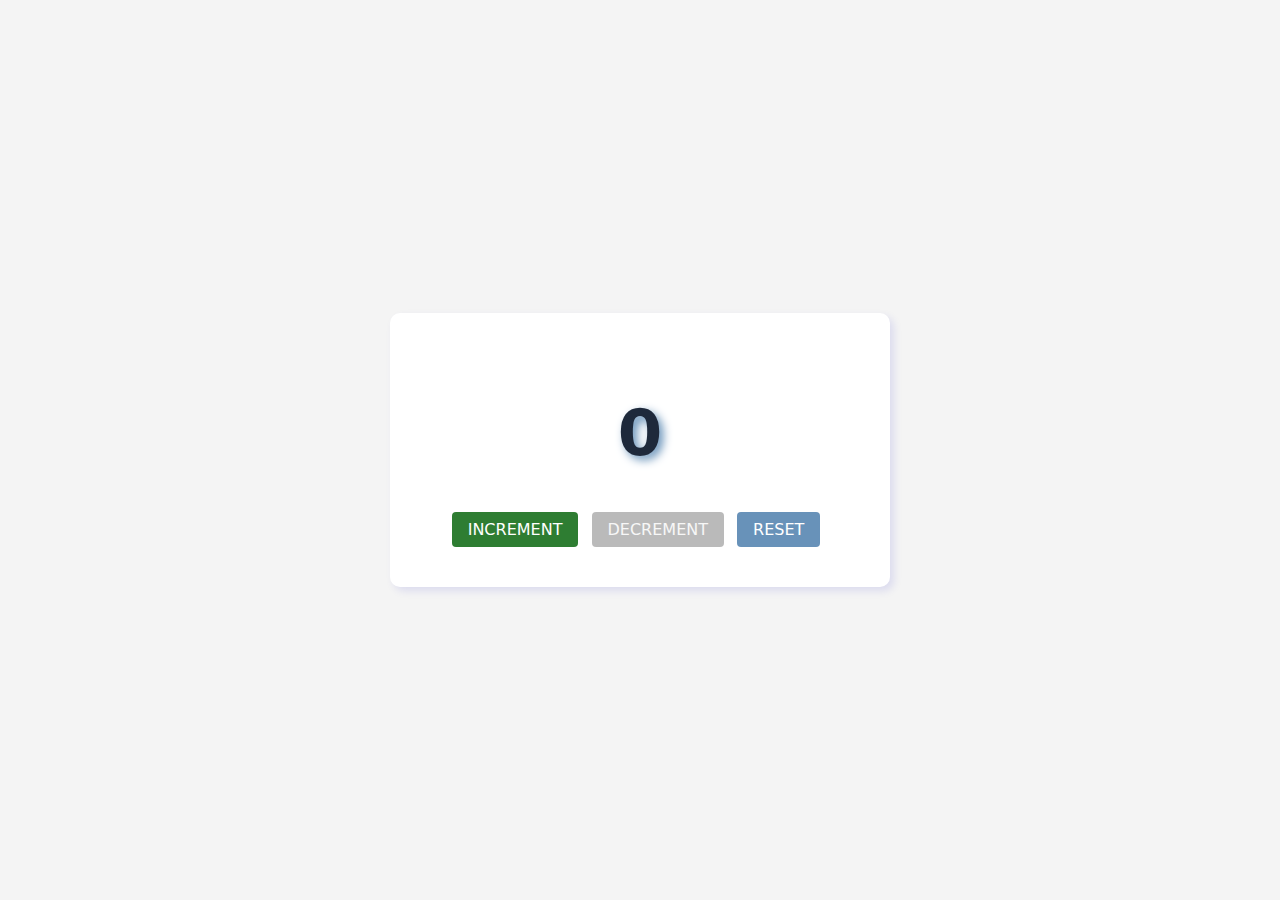
<file: button-counter/index.html>
<!DOCTYPE html>
<html lang="en">

<head>
    <meta charset="UTF-8">
    <meta name="viewport" content="width=device-width, initial-scale=1.0">
    <title>Button Counter</title>
    <link rel="stylesheet" href="style.css">
</head>

<body>

    <div class="app">
        <h1 id="display">0</h1>
        <button id="increment-btn" class="btn-increment">Increment</button>
        <button id="decrement-btn" class="btn-decrement">Decrement</button>
        <button id="reset" class="btn-reset">Reset</button>
    </div>

    <script src="app.js"></script>
</body>

</html>
</file>
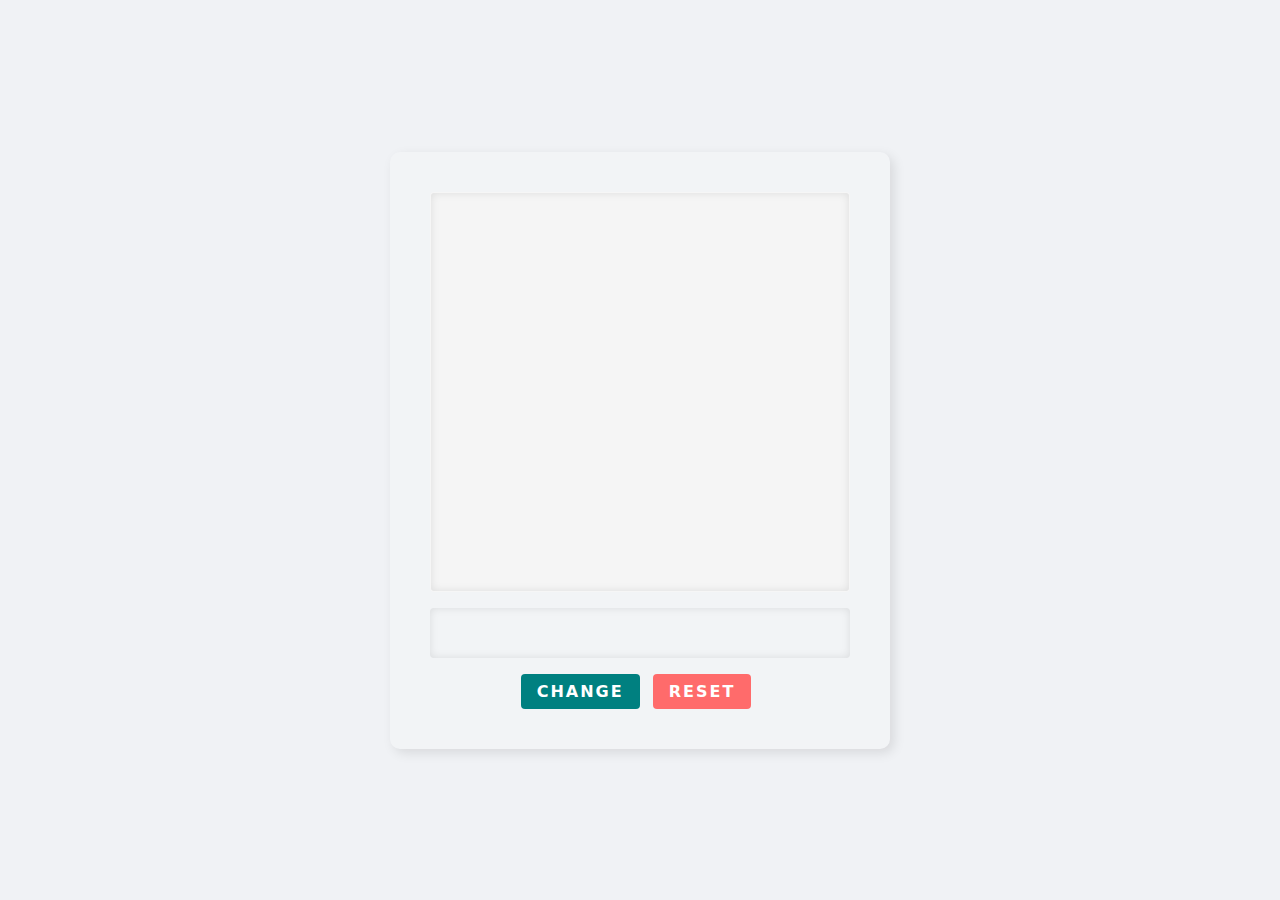
<file: color-changer/index.html>
<!DOCTYPE html>
<html lang="en">

<head>
    <meta charset="UTF-8">
    <meta name="viewport" content="width=device-width, initial-scale=1.0">
    <title>Color Changer</title>
    <link rel="stylesheet" href="style.css">
</head>

<body>

    <div class="app">
        <div id="display"></div>
        <div id="color-code"></div>
        <button id="change-btn" class="btn-change">Change</button>
        <button id="reset-btn" class="btn-reset">Reset</button>
    </div>

    <script src="app.js"></script>
</body>

</html>
</file>
<file: button-counter/style.css>
:root {
    --green: #2e7d32;
    --red: #c62828;
    --blue: #6892b9;
    --gray: #9e9e9e;
    --white: #ffffff;
    --bg: #f4f4f4;
    --heading-clr: #1e293b;
}

*,
*::before,
*::after {
    box-sizing: border-box
}

html {
    font-family: system-ui, -apple-system, BlinkMacSystemFont,
        'Segoe UI', Roboto, Oxygen, Ubuntu, Cantarell,
        'Open Sans', 'Helvetica Neue', sans-serif;
}

body {
    min-height: 100vh;
    margin: 0;
    display: flex;
    justify-content: center;
    align-items: center;
    background: var(--bg);
}

/* ========== App Container ========== */
.app {
    width: min(500px, 90%);
    padding: 2.5rem;
    text-align: center;
    background: var(--white);
    border-radius: 10px;
    box-shadow: 4px 4px 8px rgb(0 0 200 / 10%);
}

/* ========== Typography ========== */
h1 {
    font-size: clamp(2.5rem, 6vw, 4rem);
    color: var(--heading-clr);
    text-shadow: 4px 4px 10px var(--blue);
}

/* ========== Buttons ========== */
button {
    padding: 0.5rem 1rem;
    margin-right: 0.5rem;
    border: none;
    border-radius: 4px;
    color: var(--white);
    font: inherit;
    text-transform: uppercase;
    cursor: pointer;
    transition: background-color 0.3s ease, transform 0.1s ease;
}

button:hover:not(.disabled) {
    transform: translateY(-1px);
}

/* Button Variants */
.btn-increment {
    background: var(--green);
}

.btn-decrement {
    background: var(--red);
}

.btn-reset {
    background: var(--blue);
}

/* ========== State Colors ========== */
.increment {
    color: var(--green);
}

.decrement {
    color: var(--green);
}

.reset {
    color: var(--blue);
}

.increment,
.decrement,
.reset {
    transition: 0.3s ease;
}

/* ========== Disabled State ==========  */
.disabled {
    background: var(--gray);
    color: var(--bg);
    cursor: not-allowed;
    opacity: 0.7;
}
</file>
<file: color-changer/style.css>
:root {
    --bg: #f0f2f5;
    --transparent: rgba(255, 255, 255, 0.15);
    --primary: #008080;
    --reset: #FF6B6B;
    --shadow: rgba(0, 0, 0, 0.1);
}

/* Reset box-sizing for all elements */
*,
*::before,
*::after {
    box-sizing: border-box;
}

html {
    font-family: system-ui, -apple-system, BlinkMacSystemFont,
        'Segoe UI', Roboto, Oxygen, Ubuntu, Cantarell,
        'Open Sans', 'Helvetica Neue', sans-serif;
}

body {
    min-height: 100vh;
    margin: 0;
    display: flex;
    justify-content: center;
    align-items: center;
    background: var(--bg);
}

/* App Container */
.app {
    width: min(500px, 90%);
    padding: 2.5rem;
    text-align: center;
    background: var(--transparent);
    border-radius: 10px;
    box-shadow: 4px 4px 12px var(--shadow);
}

/* Display Box */
#display {
    width: 100%;
    height: 400px;
    border: 1px solid var(--transparent);
    border-radius: 4px;
    box-shadow: inset 0 0 8px var(--shadow);
    transition: background-color 0.3s ease;
}

/* Color Code Box */
#color-code {
    width: 100%;
    height: 50px;
    padding: 1rem;
    margin: 1rem 0;
    box-shadow: inset 0 0 8px var(--shadow);
    border-radius: 4px;
    user-select: text;
}

/* Buttons */
button {
    padding: 0.5rem 1rem;
    margin-right: 0.5rem;
    border: none;
    border-radius: 4px;
    font: inherit;
    font-weight: bold;
    text-transform: uppercase;
    letter-spacing: 2px;
    cursor: pointer;
    transition: 0.3s ease;
    color: white;
}

button:hover {
    opacity: 0.85;
    transform: translateY(-2px);
    box-shadow: 0 2px 6px var(--shadow);
}

/* Specific Button Styles */
.btn-change {
    background: var(--primary);
}

.btn-reset {
    background: var(--reset);
}

/* Responsive */
@media (max-width: 450px) {
    #display {
        height: 300px;
    }
}
</file>
